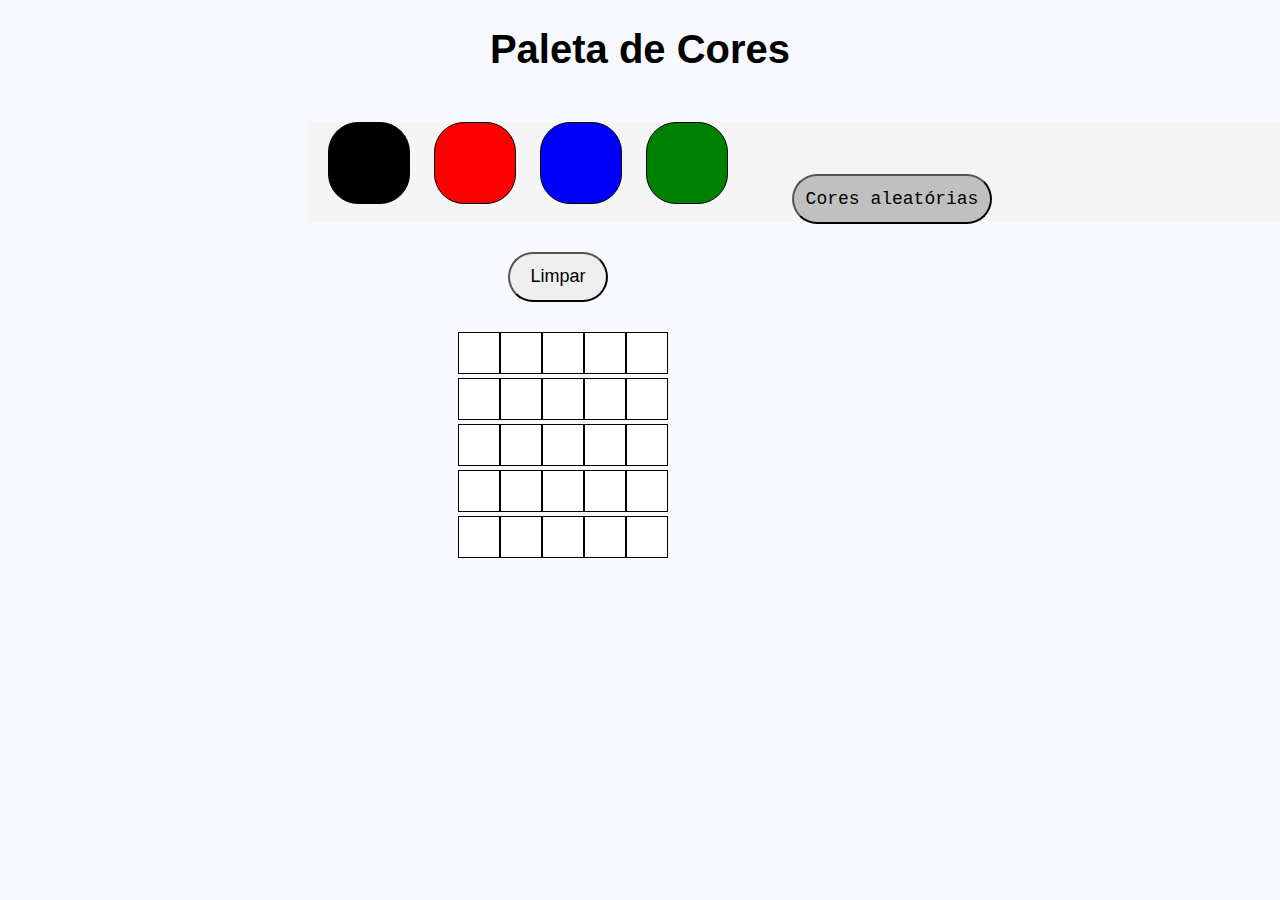
<file: projetos/pixel-art/index.html>
<!DOCTYPE html>
<html lang="pt-BR">
<head>
    <meta charset="UTF-8">
    <meta http-equiv="X-UA-Compatible" content="IE=edge">
    <meta name="viewport" content="width=device-width, initial-scale=1.0">
    <title>Projeto Pixels Art</title>
    <link rel="stylesheet" href="style.css">
</head>
<body>
    <header>
        <h1 id="title">Paleta de Cores</h1>
    </header>
    <script src="script.js"></script>
    <!--2 - Adicione à página uma paleta contendo quatro cores distintas--> 
    <main id="color-palette">
        <section class="color" id="color-1"></section>
        <section class="color" id="color-2"></section>
        <section class="color" id="color-3"></section>
        <section class="color" id="color-4"></section>
        <button id="button-random-color">Cores aleatórias</button>
    </main>
    <main>
        <button id="clear-board">Limpar</button>
        <section id="pixel-board"></section>
    </main>
</body>
</html>
</file>
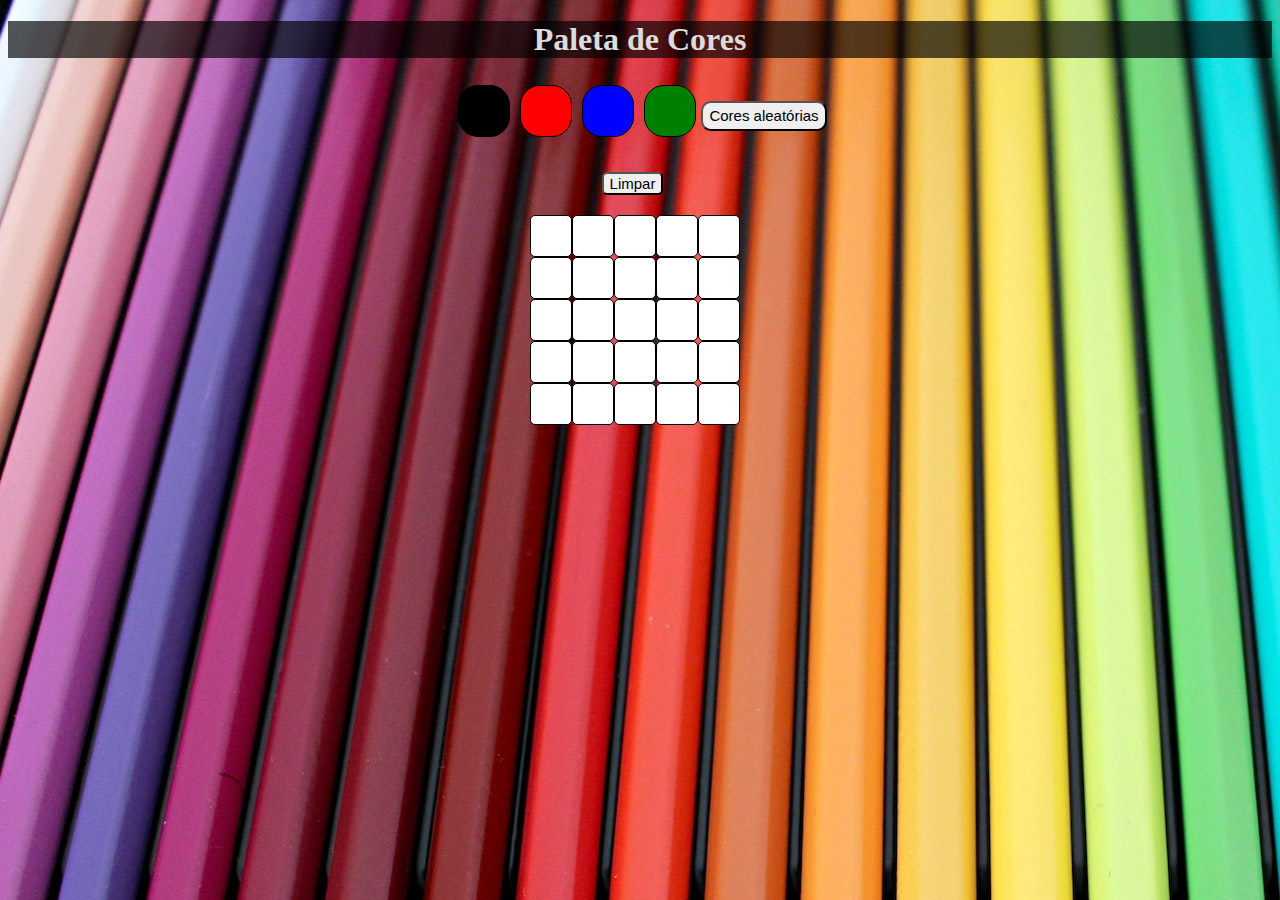
<file: projetos/pixel-Art/index.html>
<!DOCTYPE html>
<html lang="pt-br">
<head>
    <meta charset="UTF-8">
    <meta http-equiv="X-UA-Compatible" content="IE=edge">
    <meta name="viewport" content="width=device-width, initial-scale=1.0">
    <title>Projeto Pixels Art</title>
    <link rel="stylesheet" href="style.css">
    <link href="https://cdn.jsdelivr.net/npm/bootstrap@5.3.0-alpha1/dist/css/bootstrap.min.css" rel="stylesheet" integrity="sha384-GLhlTQ8iRABdZLl6O3oVMWSktQOp6b7In1Zl3/Jr59b6EGGoI1aFkw7cmDA6j6gD" crossorigin="anonymous">
</head>
<body>
    <header>
        <h1 id="title" class="h1 display-3">Paleta de Cores</h1>
    </header>
    <script src="script.js"></script>
    <!--2 - Adicione à página uma paleta contendo quatro cores distintas--> 
    <main id="color-palette">
        <section class="color" id="color-1"></section>
        <section class="color" id="color-2"></section>
        <section class="color" id="color-3"></section>
        <section class="color" id="color-4"></section>
        <button id="button-random-color">Cores aleatórias</button>
    </main>
    <main class="main-container">
        <button id="clear-board">Limpar</button>
        <section id="pixel-board"></section>
    </main>
</body>
</html>
</file>
<file: projetos/pixel-art/style.css>
body {
    background-color: ghostwhite;
}

#title {
    text-align: center;
    font-size: 30pt;
    font-family: 'Franklin Gothic Medium', 'Arial Narrow', Arial, sans-serif;
    color: black;
}

#color-palette {
    background-color: whitesmoke;
    width: 100%;
    height: 100px;
    margin-left: 300px;
    margin-top: 50px;
}

.color {
    border: 1px solid black;
    width: 80px;
    height: 80px;
    display: inline-block;
    margin-left: 20px;
    border-radius: 30px;
}

 #color-1 {
    background-color: black;
}

#color-2 {
    background-color: red;
}

#color-3 {
    background-color: blue;
}

#color-4 {
    background-color: green;
} 

#button-random-color {
    width: 200px;
    height: 50px;
    margin-top: 20px;
    margin-left: 60px;
    border-radius: 100px;
    background-color: silver;
    font-size: 18px;
    color: black;
    font-family: 'Courier New', Courier, monospace;
}

#clear-board {
    width: 100px;
    height: 50px;
    margin-top: 30px;
    margin-left: 500px;
    font-size: 18px;
    border-radius: 50px;
}

#pixel-board {
    margin-top: 30px;
    height: 225px;
    width: 220px;
    margin-left: 450px;
}

.pixel {
    border: 1px solid rgb(0, 0, 0);
    background-color: white;
    width: 40px;
    height: 40px;
    display: inline-block;
}
</file>
<file: projetos/pixel-Art/style.css>
body {
  background-color: ghostwhite;
  background-image: url('pexels-pixabay-459799.jpg');
}

header {
  background-color: rgba(0, 0, 0, 0.664);
  width: auto;
}

#title {
    text-align: center;
    color: gainsboro;
}

#color-palette {
  /* background-color: whitesmoke; */
  /* border: 1px solid black; */
  width: auto;
  height: auto;
  /* margin-left: 300px;
    margin-top: 50px; */
  display: flex;
  flex-wrap: wrap;
  justify-content: center;
  align-items: center;
}

.color {
  border: 1px solid black;
  width: 50px;
  height: 50px;
  margin: 5px;
  /* display: inline-block; */
  /* margin-left: 20px; */
  border-radius: 20px;
  /* display: flex;
    flex-flow: row wrap;
    justify-content: stretch; */
}

#color-1 {
  background-color: black;
}

#color-2 {
  background-color: red;
}

#color-3 {
  background-color: blue;
}

#color-4 {
  background-color: green;
}

#button-random-color {
  width: auto;
  height: 30px;
  margin-top: 10px;
  /* margin-left: 60px; */
  border-radius: 10px;
  /* background-color: silver; */
  font-size: 15px;
  color: black;
  /* font-family: 'Courier New', Courier, monospace; */
}

.main-container {
  /* border: 1px solid black; */
  width: auto;
  height: auto;
  margin-top: 20px;
  display: flex;
  flex-direction: column;
  align-items: center;
}

#clear-board {
  /* width: auto; */
  /* height: 100px; */
  margin-top: 10px;
  margin-right: 15px;
  /* margin-left: 500px; */
  font-size: 15px;
  border-radius: 5px;
}

#pixel-board {
  margin-top: 20px;
  height: 225px;
  width: 220px;
  display: flex;
  flex-direction: column;
  /* flex-wrap: wrap;
    justify-content: space-evenly; */
}

.linhas {
  display: flex;
}

.pixel {
  border: 1px solid black;
  border-radius: 5px;
  background-color: white;
  width: 40px;
  height: 40px;
}
</file>
